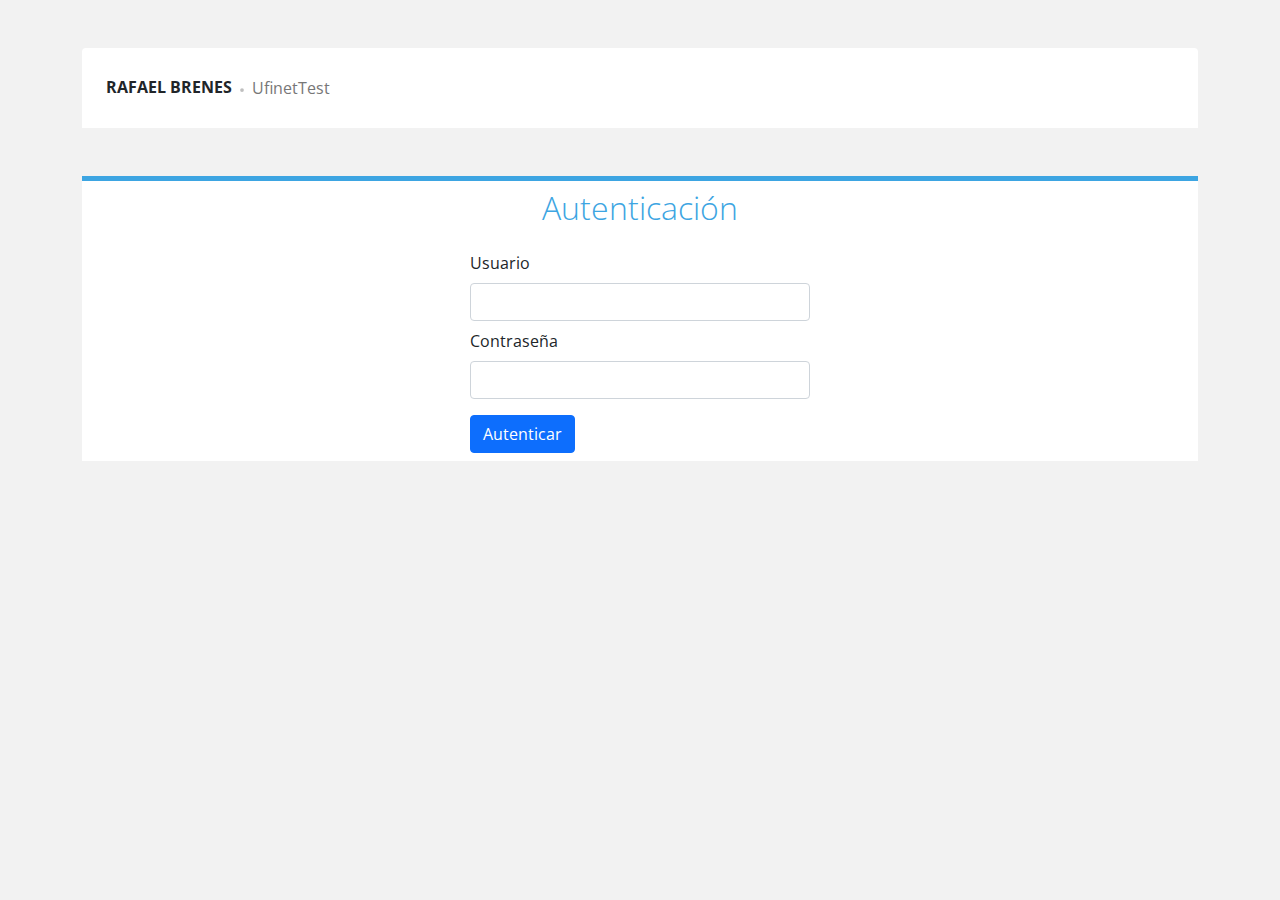
<file: webApp/ufinet_test/index.html>
<!DOCTYPE html>
<html lang="es">

<head>
    <meta charset="UTF-8">
    <meta http-equiv="X-UA-Compatible" content="IE=edge">
    <meta name="viewport" content="width=device-width, initial-scale=1.0">
    <link rel="preconnect" href="https://fonts.googleapis.com">
    <link rel="preconnect" href="https://fonts.gstatic.com" crossorigin>
    <link href="https://fonts.googleapis.com/css2?family=Open+Sans:wght@300;400;600;700&display=swap" rel="stylesheet">
    <link rel="stylesheet" href="css/bootstrap.min.css">
    <link rel="stylesheet" href="css/estilos.css">
    <title>Rafael Brenes: Ufinet_Test</title>
</head>

<body>
    <header class="container my-5">
        <div class="nav row g-0 justify-content-between rounded-top">
            <div class="logo col-12 col-lg-auto d-flex align-items-center justify-content-center ps-4">
                <h2 class="fw-bold text-uppercase mb-0">Rafael Brenes</h2>
                <div class="icono">
                    <svg xmlns="http://www.w3.org/2000/svg" width="16" height="16" fill="currentColor" class="bi bi-dot" viewBox="0 0 16 16">
						<path d="M8 9.5a1.5 1.5 0 1 0 0-3 1.5 1.5 0 0 0 0 3z"/>
					</svg>
                </div>
                <p class="mb-0">UfinetTest</p>
            </div>
        </div>
    </header>

    <main>
        <div class="container">
            <div class="row contenidoForm g-0 px-4">
                <div class="col">
                    <h2 class="titulo text-center py-2">Autenticación</h2>
                </div>
            </div>

            <div class="row encFactura g-0 py-2">
                <div class="col-4"></div>
                <div class="col-4 px-3">
                    <label for="usuario" class="form-label">Usuario</label>
                    <input type="text" class="form-control mb-2" name="usuario" id="usuario">

                    <label for="contrasenna" class="form-label">Contraseña</label>
                    <input type="text" class="form-control mb-3" name="contrasenna" id="contrasenna">


                    <button type="button" onclick="autenticar()" class="btn btn-primary">Autenticar</button>


                </div>
                <div class="col-4"></div>
            </div>
        </div>
    </main>

    <footer>
        <div class="container">

        </div>
    </footer>

    <script src="js/bootstrap.bundle.min.js"></script>
    <script src="js/jquery.min.js"></script>
    <script src="js/app.js"></script>
</body>

</html>
</file>
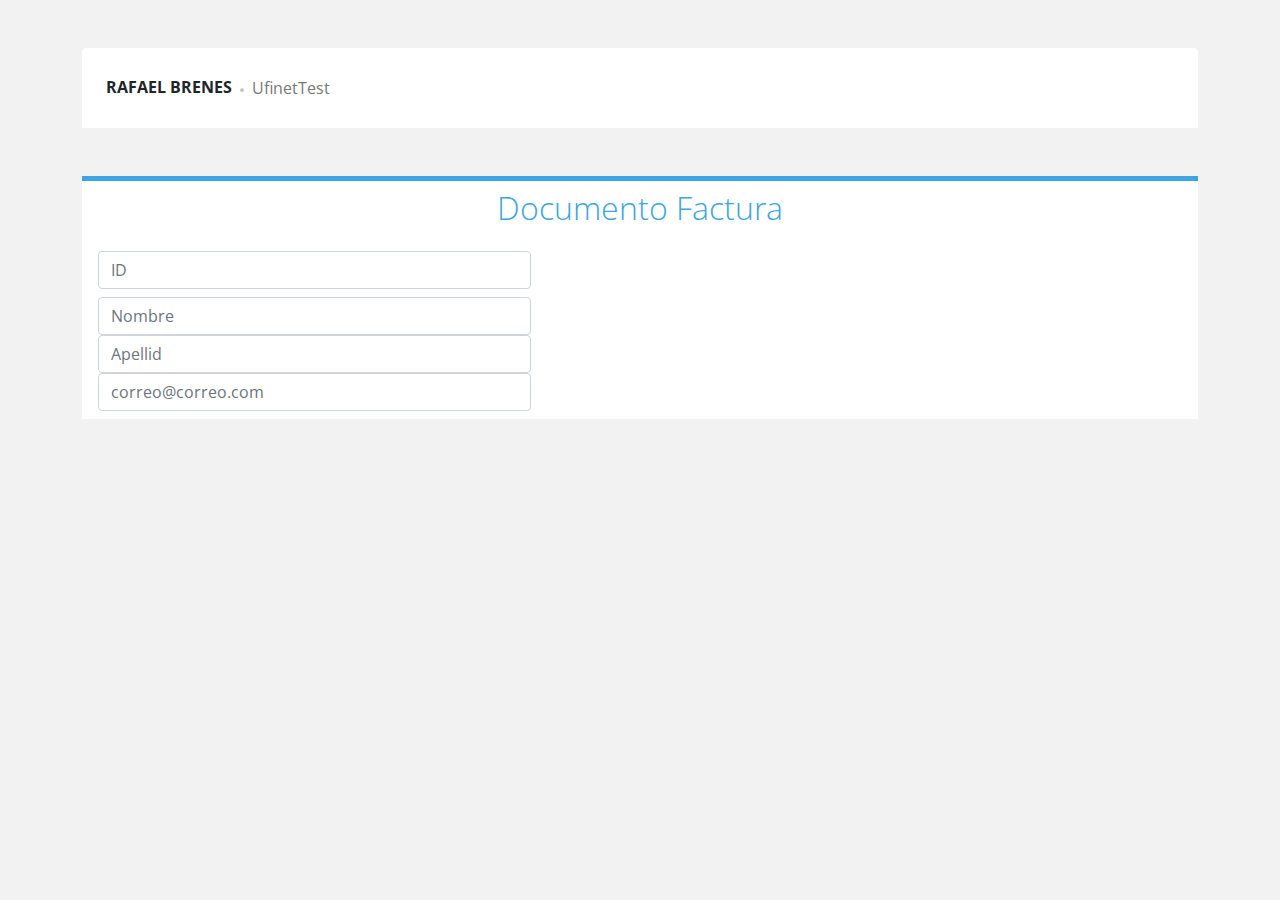
<file: webApp/ufinet_test/invoice.html>
<!DOCTYPE html>
<html lang="es">

<head>
    <meta charset="UTF-8">
    <meta http-equiv="X-UA-Compatible" content="IE=edge">
    <meta name="viewport" content="width=device-width, initial-scale=1.0">
    <link rel="preconnect" href="https://fonts.googleapis.com">
    <link rel="preconnect" href="https://fonts.gstatic.com" crossorigin>
    <link href="https://fonts.googleapis.com/css2?family=Open+Sans:wght@300;400;600;700&display=swap" rel="stylesheet">
    <link rel="stylesheet" href="css/bootstrap.min.css">
    <link rel="stylesheet" href="css/estilos.css">
    <title>Rafael Brenes: Ufinet_Test</title>
</head>

<body>
    <header class="container my-5">
        <div class="nav row g-0 justify-content-between rounded-top">
            <div class="logo col-12 col-lg-auto d-flex align-items-center justify-content-center ps-4">
                <h2 class="fw-bold text-uppercase mb-0">Rafael Brenes</h2>
                <div class="icono">
                    <svg xmlns="http://www.w3.org/2000/svg" width="16" height="16" fill="currentColor" class="bi bi-dot" viewBox="0 0 16 16">
						<path d="M8 9.5a1.5 1.5 0 1 0 0-3 1.5 1.5 0 0 0 0 3z"/>
					</svg>
                </div>
                <p class="mb-0">UfinetTest</p>
            </div>
        </div>
    </header>

    <main>
        <div class="container">
            <div class="row contenidoForm g-0 px-4">
                <div class="col">
                    <h2 class="titulo text-center py-2">Documento Factura</h2>
                </div>
            </div>

            <div class="row encFactura g-0 py-2">
                <div class="col-5 px-3">
                    <!-- <label for="ID" class="form-label"># Identificación</label> -->
                    <input type="text" class="form-control mb-2" placeholder="ID" name="ID" id="id">

                    <!-- <label for="ID" class="form-label">Nombre</label> -->
                    <input type="text" class="form-control" placeholder="Nombre" name="nombre" id="nombre">

                    <!-- <label for="ID" class="form-label">Apellido</label> -->
                    <input type="text" class="form-control" placeholder="Apellid" name="apellido" id="apellido">

                    <!-- <label for="correo" class="form-label">Correo</label> -->
                    <input type="email" class="form-control" placeholder="correo@correo.com" name="correo" id="correo">
                </div>

                <div class="col-7">

                </div>
            </div>

            <div class="row encFactura g-0">
                <div class="col-6">

                </div>

                <div class="col-6">

                </div>

            </div>


        </div>
    </main>

    <footer>
        <div class="container">

        </div>
    </footer>

    <script src="js/bootstrap.bundle.min.js"></script>
    <script src="js/app.js"></script>
</body>

</html>
</file>
<file: webApp/ufinet_test/css/estilos.css>
body {
    background: #f2f2f2;
    font-family: 'Open Sans', sans-serif;
}

header .nav {
    min-height: 80px;
    overflow: hidden;
    background: #fff;
}

header .logo h2,
header .logo p {
    font-size: 16px;
    display: inline-block;
}

header .logo .icono {
    color: #bfbfbf;
}

header .logo svg {
    width: 20px;
    height: 20px;
}

header .logo p {
    color: #777777;
}

header .menu .c1 {
    background: #3da5e2;
}

header .menu .c2 {
    background: #005385;
}

header .menu .c3 {
    background: #003855;
}

header .menu .c1:hover {
    background: #1ba0ef;
}

header .menu .c2:hover {
    background: #00426a;
}

header .menu .c3:hover {
    background: #002d44;
}

.contenidoForm {
    border-top: 5px solid #3da5e2;
    background: #fff;
}

.contenidoForm .titulo {
    color: #3da5e2;
    font-family: 'Open Sans', sans-serif;
    font-weight: 300;
}

.encFactura {
    background: #fff;
}


/* Ventana Modal */

.modal-dialog {
    max-width: 1000px;
}


/* Acerca de */

.acerca-de .foto .nombre {
    color: #545454;
    font-weight: 300;
    font-size: 18px;
    letter-spacing: 2px;
}

.acerca-de .info .titulo {
    color: #005385;
    font-family: 'Open Sans', sans-serif;
    font-weight: 300;
    font-size: 40px;
    margin-bottom: 30px;
}

.acerca-de .info .resumen {
    letter-spacing: 1px;
}

.acerca-de .info .label {
    font-size: 18px;
    font-weight: 600;
    color: #005385;
    margin-bottom: 10px;
}

.acerca-de .info .progress {
    background: #005385;
    border-radius: 0;
    height: 25px;
}

.acerca-de .info .progress .progress-bar {
    background: #3da5e2;
    line-height: 25px;
    padding-left: 20px;
}


/* Contacto */

.contacto {
    border-top: 1px solid #cbcbcb;
    border-bottom: 1px solid #cbcbcb;
}

.contacto .titulo {
    color: #003855;
    font-family: 'Open Sans', sans-serif;
    font-weight: 300;
    font-size: 40px;
    margin-bottom: 40px;
    text-align: center;
}

.contacto .formulario input[type="text"],
.contacto .formulario input[type="email"],
.contacto .formulario textarea {
    padding: 15px;
    border: none;
    font-family: 'Open Sans', sans-serif;
}

.contacto .formulario textarea {
    height: 150px;
    min-height: 150px;
    max-height: 250px;
}

.contacto .formulario .boton {
    background: #3da5e2;
    border: none;
    padding: 7px 30px;
    color: #fff;
    font-family: 'Open Sans', sans-serif;
    cursor: pointer;
    width: auto;
    border-radius: 3px;
}

.contacto .formulario .boton:hover {
    background: #1BA0EF;
}


/* Footer */

.redes-sociales {
    padding: 40px 0;
    margin-bottom: 40px;
}

.redes-sociales .icono {
    width: 100px;
    height: 100px;
    color: #fff;
    background: #cbcbcb;
    display: inline-block;
    margin: 0px 20px;
    text-decoration: none;
    border-radius: 100px;
    transition: all .3s ease;
}

.redes-sociales .icono svg {
    width: 40px;
    height: 40px;
}

.redes-sociales .twitter {
    background: #1da1f2;
}

.redes-sociales .instagram {
    background: #833ab4;
}

.redes-sociales .facebook {
    background: #3b5998;
}


/* MEDIAQUERIES */


/* Dispositivo sm */

@media screen and (max-width: 576px) {
    .redes-sociales .icono {
        width: 50px;
        height: 50px;
    }
    .redes-sociales .icono svg {
        width: 25px;
        height: 25px;
    }
}


/* Dispositivo md */

@media screen and (max-width: 768px) {}


/* Dispositivo lg */

@media screen and (max-width: 992px) {
    .logo {
        height: 76px;
    }
    header .menu {
        min-height: 76px;
    }
    header .menu a {
        width: 100%;
    }
    .portafolio .galeria .contenedor-imagen:nth-child(1) {
        order: 1;
    }
    .portafolio .galeria .contenedor-imagen:nth-child(2) {
        order: 3;
    }
    .portafolio .galeria .contenedor-imagen:nth-child(3) {
        order: 6;
    }
    .portafolio .galeria .contenedor-imagen:nth-child(4) {
        order: 2;
    }
    .portafolio .galeria .contenedor-imagen:nth-child(5) {
        order: 5;
    }
    .portafolio .galeria .contenedor-imagen:nth-child(6) {
        order: 4;
    }
    .portafolio .galeria .contenedor-imagen:nth-child(7) {
        order: 7;
    }
}


/* Dispositivo xl */

@media screen and (max-width: 1200px) {}


/* Dispositivo xxl */

@media screen and (max-width: 1400px) {}
</file>
